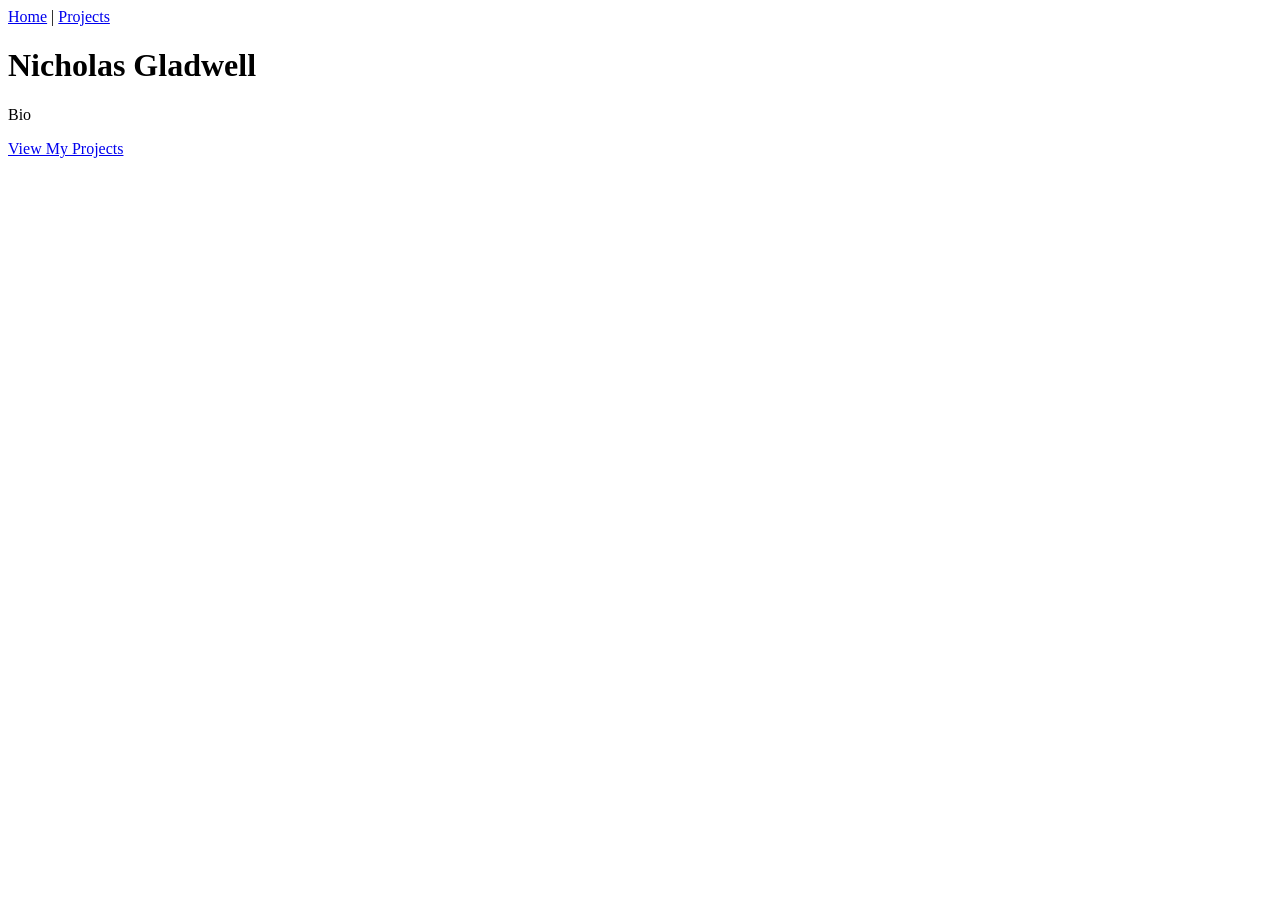
<file: index.html>
<!DOCTYPE html>
<html>
<head>
  <title>Nicholas Gladwell</title>
</head>
<body>
<div style="margin-bottom:20px;">
  <a href="../index.html">Home</a> |
  <a href="../projects.html">Projects</a>
</div>
<h1>Nicholas Gladwell</h1>

<p>
  Bio
</p>

<a href="projects.html">View My Projects</a>

</body>
</html>
</file>
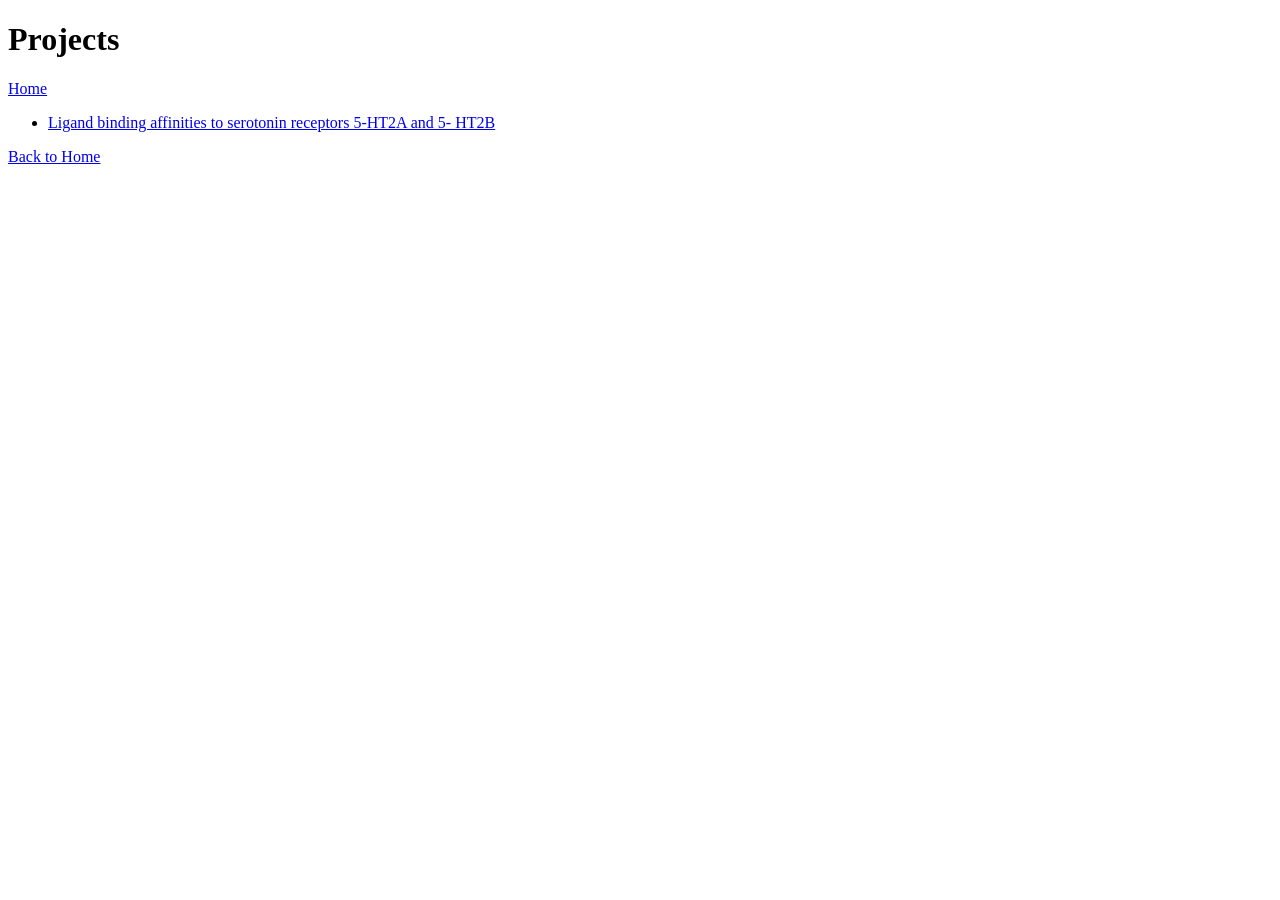
<file: projects.html>
<!DOCTYPE html>
<html>
<head>
  <title>Projects</title>
</head>
<body>

<h1>Projects</h1>

<a href="index.html">Home</a>
  
<ul>
  <li>
    <a href="viewer.html">
  Ligand binding affinities to serotonin receptors 5-HT2A and 5- HT2B
</a>
    </a>
  </li>
</ul>

<a href="index.html">Back to Home</a>

</body>
</html>
</file>
